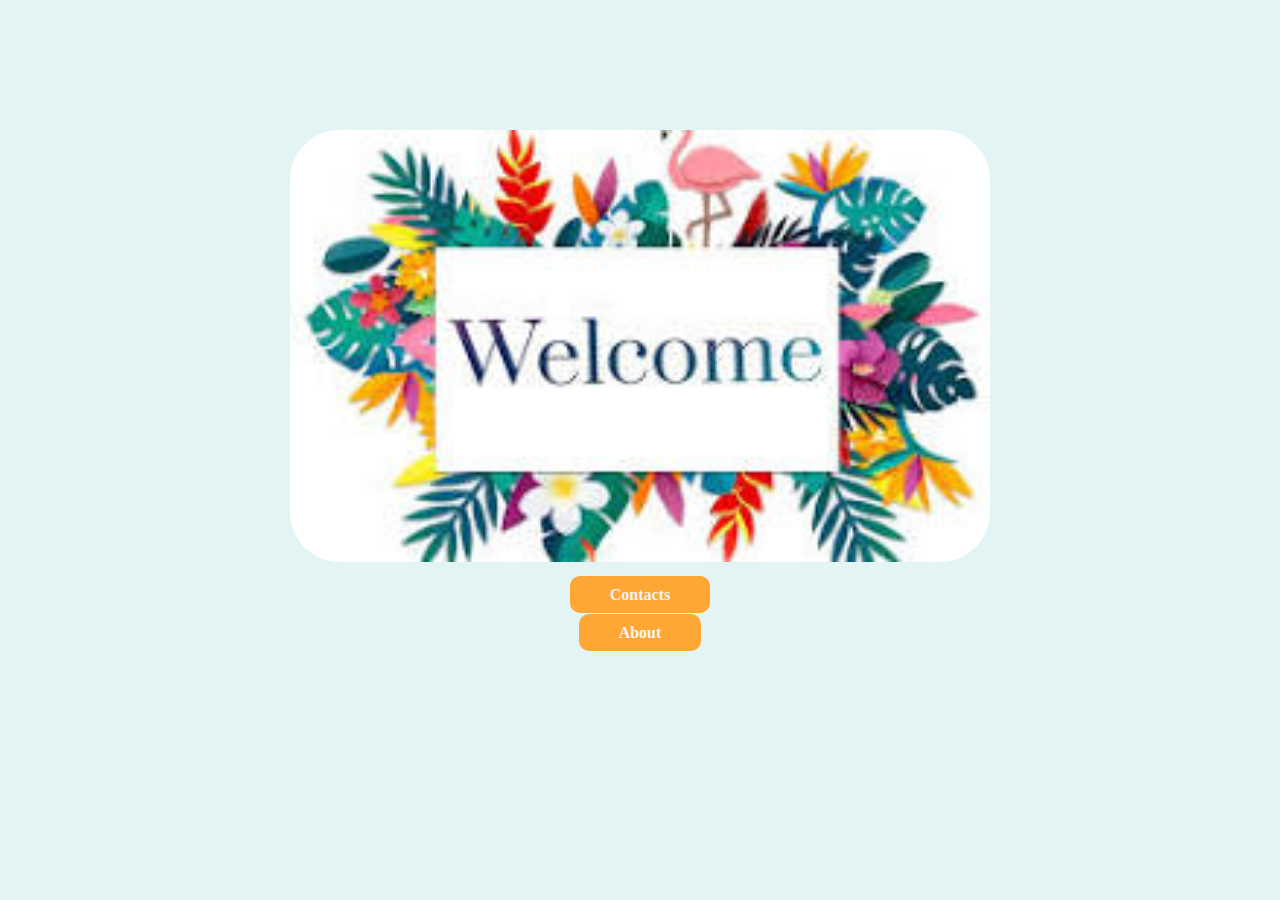
<file: index.html>
<!DOCTYPE html>
<html lang="en">
<head>
    <meta charset="UTF-8">
    <meta name="viewport" content="width=device-width, initial-scale=1.0">
    <title>Welcome</title>
    <link rel="stylesheet" href="/css/style.css">
</head>
<body>
    <div class="welcome"><img src="/images/welcome.jpg" alt=""></div>
    <div class="about"><a href="/contact.html">Contacts</a></div>
    <div class="about"><a href="/about.html">About</a></div>
</body>
</html>
</file>
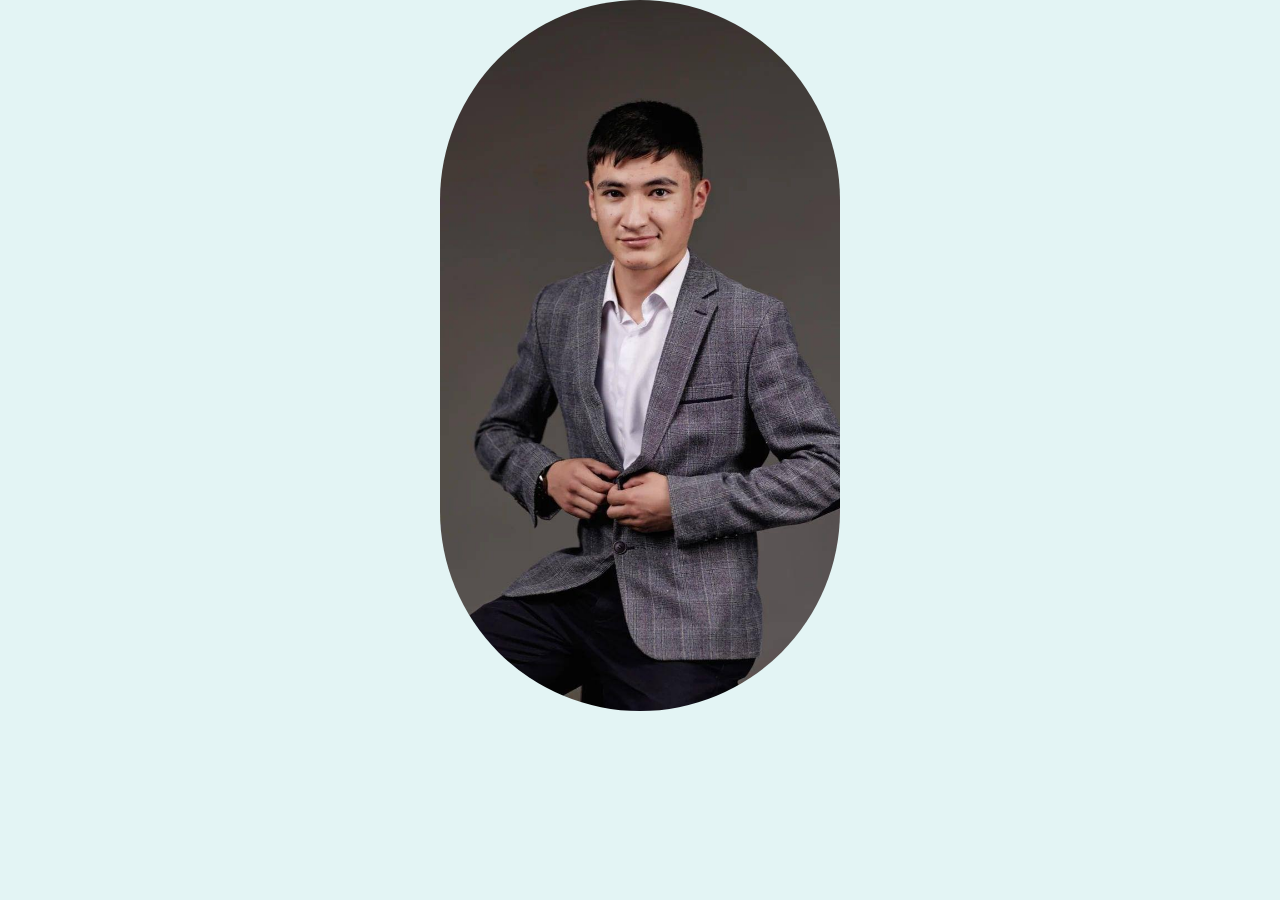
<file: about.html>
<!DOCTYPE html>
<html lang="en">
<head>
    <meta charset="UTF-8">
    <meta name="viewport" content="width=device-width, initial-scale=1.0">
    <title>About me</title>
    <link rel="stylesheet" href="/css/style.css">

</head>
<body>
    <div class="myimage"><img src="/images/myimage.jpg" alt=""></div>
</body>
</html>
</file>
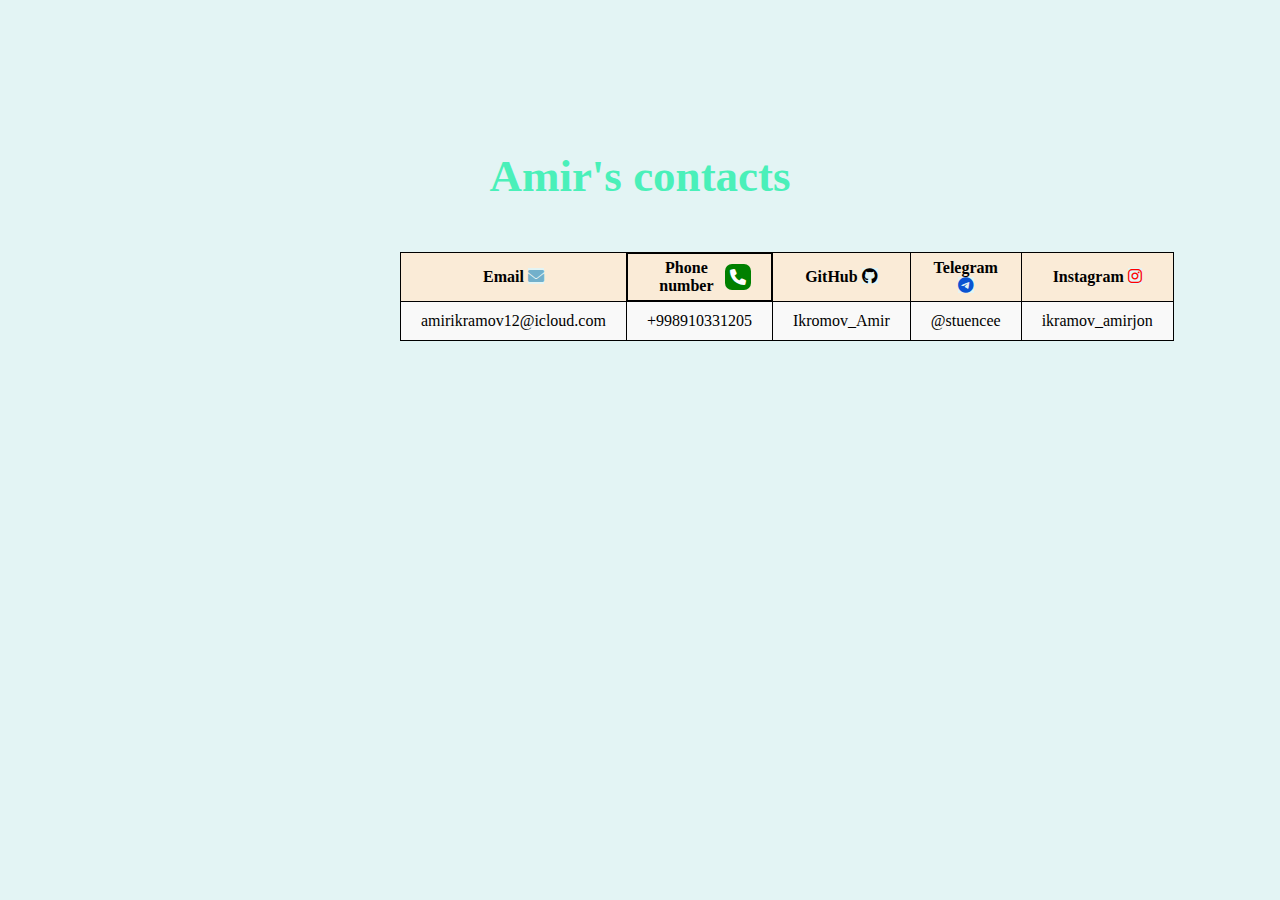
<file: contact.html>
<!DOCTYPE html>
<html lang="en">
<head>
    <meta charset="UTF-8">
    <meta name="viewport" content="width=device-width, initial-scale=1.0">
    <title>Contact</title>
    <link rel="stylesheet" href="/css/style.css">
    <link rel="stylesheet" href="https://cdnjs.cloudflare.com/ajax/libs/font-awesome/6.0.0-beta3/css/all.min.css">

</head>
<body>
    <h1 id="title">Amir's contacts</h1>
    <table>
        <tr>
            <th >Email <i class="fa-solid fa-envelope" style="color: #72b0cb;"></i></th>
            <th style="display: flex; align-items: center;">Phone number <i class="fa-solid fa-phone" style="color: #ffffff; background-color: green; padding: 5px; border-radius: 7px;"></i></th>
            <th>GitHub <i class="fa-brands fa-github"></i></th>
            <th class=" display: flex; align-items: center;">Telegram <i class="fa-brands fa-telegram" style="color: #0a53d1;"></i></th>
            <th>Instagram <i class="fa-brands fa-instagram" style="color: #ff0000;"></i></th>
        </tr>
        <tr>
            <td>amirikramov12@icloud.com</td>
            <td>+998910331205</td>
            <td>Ikromov_Amir</td>
            <td>@stuencee</td>
            <td>ikramov_amirjon</td>
        </tr>
    </table>
</body>
</html>
</file>
<file: css/style.css>
*{
    margin: 0;
    padding: 0;
    text-decoration: none;
    list-style: none;
    background-color: rgb(227, 244, 244);
}

#title{
    font-size: 45px;
    text-align: center;
    padding-top: 150px;
    color: rgb(74, 240, 185);
}
table, th, td{
    border: 1px solid black;
    border-collapse: collapse;
    padding: 5px 20px;
}

table{
    margin: 50px 400px;
}

th {
    align-items: center;
    background-color: antiquewhite;
}

td{
    padding: 10px 20px;
    background-color:rgb(249, 249, 249);
}

.welcome{
    text-align: center;
    padding-top: 130px;
}

.welcome img{
    width: 700px;
    border-radius: 50px;
}

.myimage{
    text-align: center;
}

.myimage img{
    width: 400px;
    border-radius: 250px;
}

.about{
    text-align: center;
    margin: 20px 0px;
}
a{
    padding: 10px 40px;
    background-color:  rgb(255, 167, 52);
    color: rgb(244, 244, 244);
    cursor: pointer;
    font-weight: bold;
    transition: 0.6s;
    border-radius: 10px;
}

a:hover{
    background-color: white;
    color: rgb(255, 106, 0);
}
</file>
